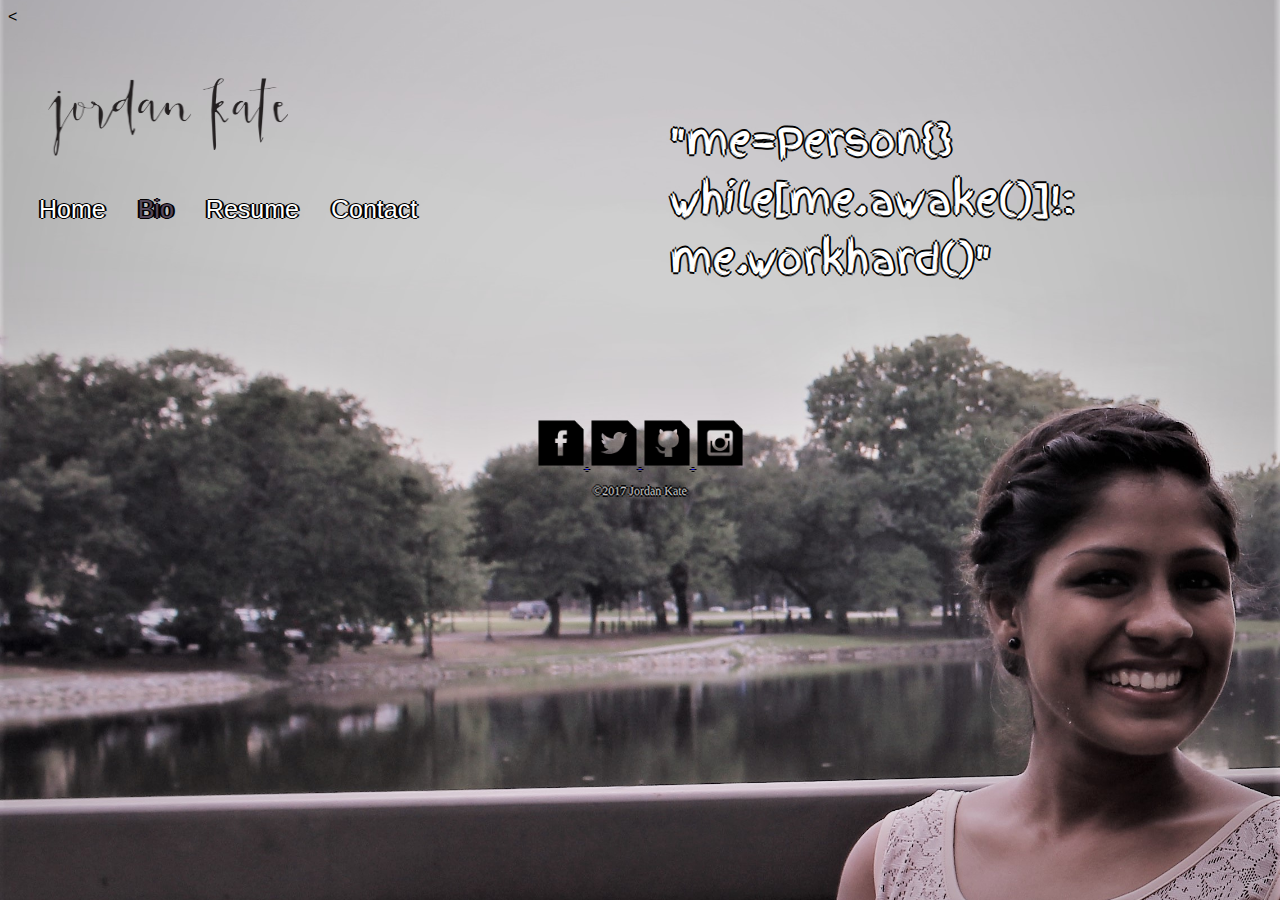
<file: index.html>
<!--Avindika_Perera_17419380-->
<!DOCTYPE html>
<html>
<head>
	
	<title>home</title>
<meta charset="UTF-8">
<meta name="viewport" content="width=device-width, initial-scale=1.0">
<link rel="stylesheet" type="text/css" href="./css/avistyle.css">
<link href="https://fonts.googleapis.com/css?family=Finger+Paint" rel="stylesheet">

</head>
<<body class="home">
<div class="row">
<div class="col-6">
<div class="navbar">
 <img src="./images/fin.png" alt="logo">
</div><!--start navbar-->
<div class="nav-navbar">
  <ul id="menu">
		<li><a href="index.html">Home</a></li>
		<li><a class="active" href="bio.html">Bio</a></li>
		<li><a href="resume.html">Resume</a></li>
		<li><a href="contact.html">Contact</a></li>
	</ul> 
</div>
</div>
</div>
<!--responsieness-->
<div class="row">

<div class="col-5">
 
</div>
<div class="col-3"> 
  <p id="home_content">
"me=Person{}<br>
while[me.awake()]!:<br>
me.workhard()"</p> 
</div>
</div>



<div class="row">

<div class="col-6"> 
   

<div class="col-6"> 
</div>


</div>

</div> 
<!-- end responsieness-->
<!--start footer-->
<div class="row">
<div class="footer">
<div id="icons" class="col-12">
 <a href="https://www.facebook.com/jordankate11" target="_blank"> <img src ="./images/facebook.png" alt="facebook"> </a>
 <a href="https://twitter.com/jordanhelgren?lang=en" target="_blank"><img src ="./images/twitter.png" alt="twitter"> </a>
 <a href="https://github.com/Aviera111" target="_blank"><img src="./images/github.png" alt="github"> </a>
 <a href="https://www.instagram.com/jordankate/" target="_blank"><img src ="./images/instagram.png" alt="instagram"></a>
  <p id="footer">&copy;2017 Jordan Kate</p>
</div><!--end id icons-->
</div><!--end div footer -->
</div><!--end div row-->
<!--end footer-->
</body>
</html>
</file>
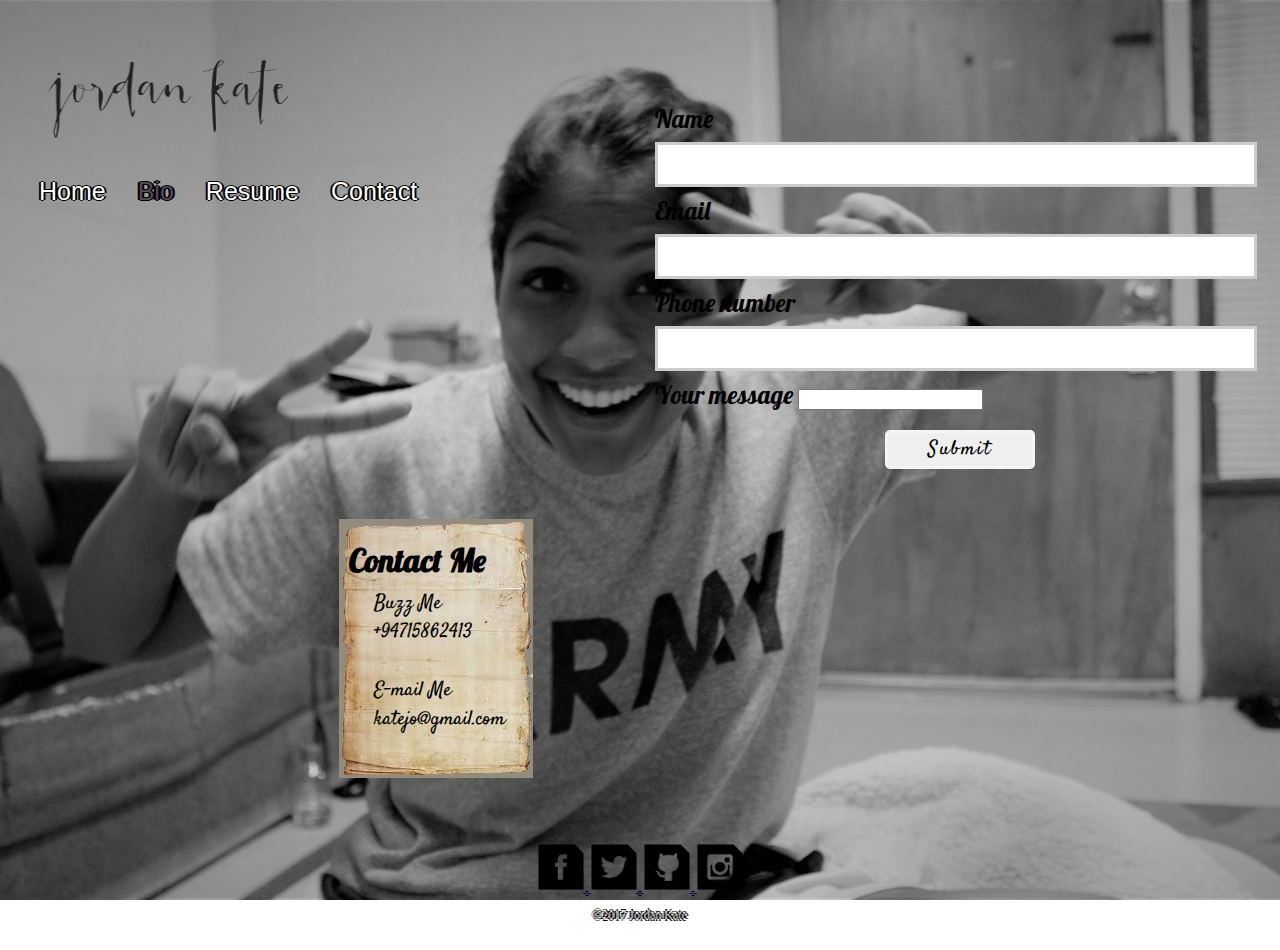
<file: contact.html>
<!--Avindika_Perera_17419380-->
<!DOCTYPE html>
<html>
<head>
	<title>contact</title>
<meta name="viewport" content="width=device-width, initial-scale=1.0">
<link rel="stylesheet" type="text/css" href="./css/avistyle.css">
<link href="https://fonts.googleapis.com/css?family=Lobster" rel="stylesheet">
<link href="https://fonts.googleapis.com/css?family=Satisfy" rel="stylesheet">

</head>
<body class="contact">

<div class="row">
<div class="col-6">
<div class="navbar">
 <img src="./images/fin.png" alt="logo">
</div><!--start navbar-->
<div class="nav-navbar">
  <ul id="menu">
		<li><a href="index.html">Home</a></li>
		<li><a class="active" href="bio.html">Bio</a></li>
		<li><a href="resume.html">Resume</a></li>
		<li><a href="contact.html">Contact</a></li>
	</ul> 
</div>
</div>
</div>

<!--end navbar-->
<div class="row">

<div class="col-3 menu">
  
</div>

</div><!--end of col-3-->

<div class="col-6 right">
 <form id="content">
  <label for="name">Name</label>
  <input type="text" id="fname">
  <label for="email">Email</label>
  <input type="text" id="lname" name="lname">
  <label for="phonenumber">Phone number</label>
  <input type="text" id="lname" name="lname">
  <label >Your message</label>
  <input type="text-area"> 
  <!--button-->
   <button type="reset" class="button" onclick="alert('I'll get back to you soon')" value="Submit"> Submit </button>
   
 <!--end div button-->
</form>
</div><!--end div col-6-->

<div class="col-3 right">
</div>

<div class="row">

<div class="col-3"> 
<div class="image_note">
<img src="./images/note.jpg" alt="logo">
     <h1>Contact Me</h1>
	 <p id="note">Buzz Me<br>
	 +94715862413<br><br>
	 E-mail Me<br>
	 katejo@gmail.com</p>
</div>

<div class="col-3"> 

	</div>

<div class="col-3">  
</div><!--end col-6-->
</div><!--end row-->

</div><!--end div column-->
<div class="row">
<div class="footer">
<div id="icons" class="col-12">
 <a href="https://www.facebook.com/jordankate11" target="_blank"> <img src ="./images/facebook.png" alt="facebook"> </a>
 <a href="https://twitter.com/jordanhelgren?lang=en" target="_blank"><img src ="./images/twitter.png" alt="twitter"> </a>
 <a href="https://github.com/Aviera111" target="_blank"><img src="./images/github.png" alt="github"> </a>
 <a href="https://www.instagram.com/jordankate/" target="_blank"><img src ="./images/instagram.png" alt="instagram"></a>
 <p id="footer" >&copy;2017 Jordan Kate</p>
</div><!--end col-12-->
</div><!--end footer-->
</div><!--end row-->
</body>
</html>
</file>
<file: css/avistyle.css>
/*Avindika_Perera_17419380*/

 ul
{
    list-style-type: none;
    margin: 0;
    padding: 0;
    overflow: hidden;
}

li 
{
    float: left;
	
}

li a {
    display: block;
    color: white;
    text-align: right;
    padding: 10px 16px;
    text-decoration: none;
	font-size: 25px;
	text-shadow: -2px 0 black, 0 1px black, 2px 0 black, 0 -1px black;
}
* {
    box-sizing: border-box;
}
.row::after {
    clear: both;
    display: block;
}
[class*="col-"] {
    float: left;
    padding: 15px;
}
html {
    font-family: "Lucida Sans", sans-serif;
}

/*navbar*/

.navbar{
    padding: 25px;
}

.navbar img {
width:240px;
height:90px;
max-width:100%;

}
.navbar img:hover{
transform: rotate(0deg) translate(50%);
transition: all 2s ease;
}


.navmenu ul {
    list-style-type: none;
    margin: 0;
    padding: 0;
}
.navmenu li {
    padding: 8px;
    margin-bottom: 7px;
    background-color: #33b5e5;
    color: #ffffff;
    box-shadow: 0 1px 3px rgba(0,0,0,0.12), 0 1px 2px rgba(0,0,0,0.24);
}
.navmenu li:hover {
    background-color: #56485b;
}
.navbar li a:hover:not(.active) {
    background-color: #111;
}
.active {
color:#56485b;
}
body > .nav-navbar
{
width:483px;
height:70px;
transition:all 0.3s ease;
}
/*Grow transition*/
.nav-navbar li a:hover:not(.active){	
        transform: scale(1.3);
}
.nav-navbar li a:hover.active{
box-shadow: inset 0 0 0 25px white;
transform: scale(1.3);
}
/*end of nav*/

/*background img-pages*/
body.home{
	background-image: url("../images/sun.jpg");
	background-repeat: no-repeat;
	background-position: center;
	background-size: cover;
	background-attachment: fixed;
	
}
body.contact{	
	background-image: url("../images/call_me.jpg");
	background-repeat: no-repeat;
	background-position: center;
	background-size: cover;
	background-attachment: fixed;
	}
	
body.bio{
	background-image: url("../images/call.jpg");
	background-repeat: no-repeat;
	background-position: center;
	background-size: cover;
	background-attachment: fixed;
}
body.resume{
	background-image: url("../images/ok.jpg");
	background-repeat: no-repeat;
	background-position: center;
	background-size: cover;
	background-attachment: fixed;
}

/*home*/
#home_content{
font-family: 'Finger Paint', cursive;
	font-size:40px;
	margin-left:15px;
	color:white;
	text-shadow:2px 0 0 black, -2px 0 0 black, 0 2px 0 black, 0 -2px 0 black;
}
/*bio*/
.heading{
	font-size:32px;
	text-align:center;
	color:#27354c;
	text-shadow: 1px 1px 1px black, 0 0 25px black;
	font-family: 'Satisfy', cursive;
	font-family: 'Great Vibes', cursive;
	font-family: 'Finger Paint', cursive;

}
#first-p{
	font-size:35px;
	text-align:center;
	padding: 10%;
	font-family: 'Satisfy', cursive;
	color:black;
}

/*contact*/
/*form*/

form#content{
		margin-top:50px;
		font-family: 'Lobster', cursive;
		font-size:25px;
		
	}

input[type=text] {
    width: 100%;
    padding: 12px 20px;
    margin: 8px 0;
    box-sizing: border-box;
    border: 3px solid #ccc;
    transition: 0.5s;
    outline: none;
}
input[type=textarea] {
    width: 100%;
    height: 150px;
    padding: 12px 20px;
    box-sizing: border-box;
    border: 2px solid #ccc;
    border-radius: 4px;
    background-color: #f8f8f8;
    font-size: 16px;
    resize: none;
}

input[type=text]:focus {
    border: 3px solid #555;
}
input[type=textarea]:focus {
    border: 3px solid #555;
}

.button{
   
    margin: 20px;
	margin-left:230px;
	border: solid #f5f5f5;
    width: 150px;
    text-align: center;
	font-family: 'Satisfy', cursive;
	border-radius: 5px;
    display: inline-block;
    width: 150px;
    padding: 2px;
    font-size: 20px;
	letter-spacing:2px;
    text-align: center;
    text-decoration: none;
}

.image_note { 
   position: relative; 
   width: 100%; /* for IE 6 */
}

h1{
	position: absolute; 
	top:0;
	left:10px;
	width:100%;
	font-family: 'Lobster', cursive;
	color:black;
}

#note { 
   position: absolute; 
   top: 40px; 
   left: 15px; 
   width: 100%;
	font-size: 20px; 
	font-family: 'Satisfy', cursive;
	margin-left:20px;
	margin-top:30px;
	color:black;
}

	/*resume*/
	#a,#b,#c{
		font-size:16px;
		font-weight:bold;
		color:white;
		text-shadow: 2px 0 0 black, -2px 0 0 black, 0 2px 0 black, 0 -2px 0 black;
	}
	p{
		color:#c2c4c6;}

	
	#resume-content{
		font-size:25px;
		font-family: 'Finger Paint', cursive;
		text-align:center;
		
	}
	#quote{
		font-family: 'Satisfy', cursive;
		font-size:25px;
		text-align:center;
		color:white;
	}
/*footer*/
.footer {
    background-color: black;
    color: #ffffff;
    text-align: center;
    font-size: 12px;
	bottom: 0px;
	position: relative;
	width: 100%;
	left:0;
}
.footer img{
	 width:50px;
	 height:50px;
}		
.footer{
	font-family: 'Pacifico', cursive;
	font-family: 'Gloria Hallelujah', cursive;
	text-shadow: 2px 0 0 black, -2px 0 0 black, 0 2px 0 black, 0 -2px 0 black;
}

/* For desktop: */
.col-1 {width: 8.33%;}
.col-2 {width: 16.66%;}
.col-3 {width: 25%;}
.col-4 {width: 33.33%;}
.col-5 {width: 41.66%;}
.col-6 {width: 50%;}
.col-7 {width: 58.33%;}
.col-8 {width: 66.66%;}
.col-9 {width: 75%;}
.col-10 {width: 83.33%;}
.col-11 {width: 91.66%;}
.col-12 {width: 100%;}

@media only screen and (max-width: 768px) {
    /* For mobile phones: */ 
    [class*="col-"] {
        width: 100%;
    }
}
</file>
